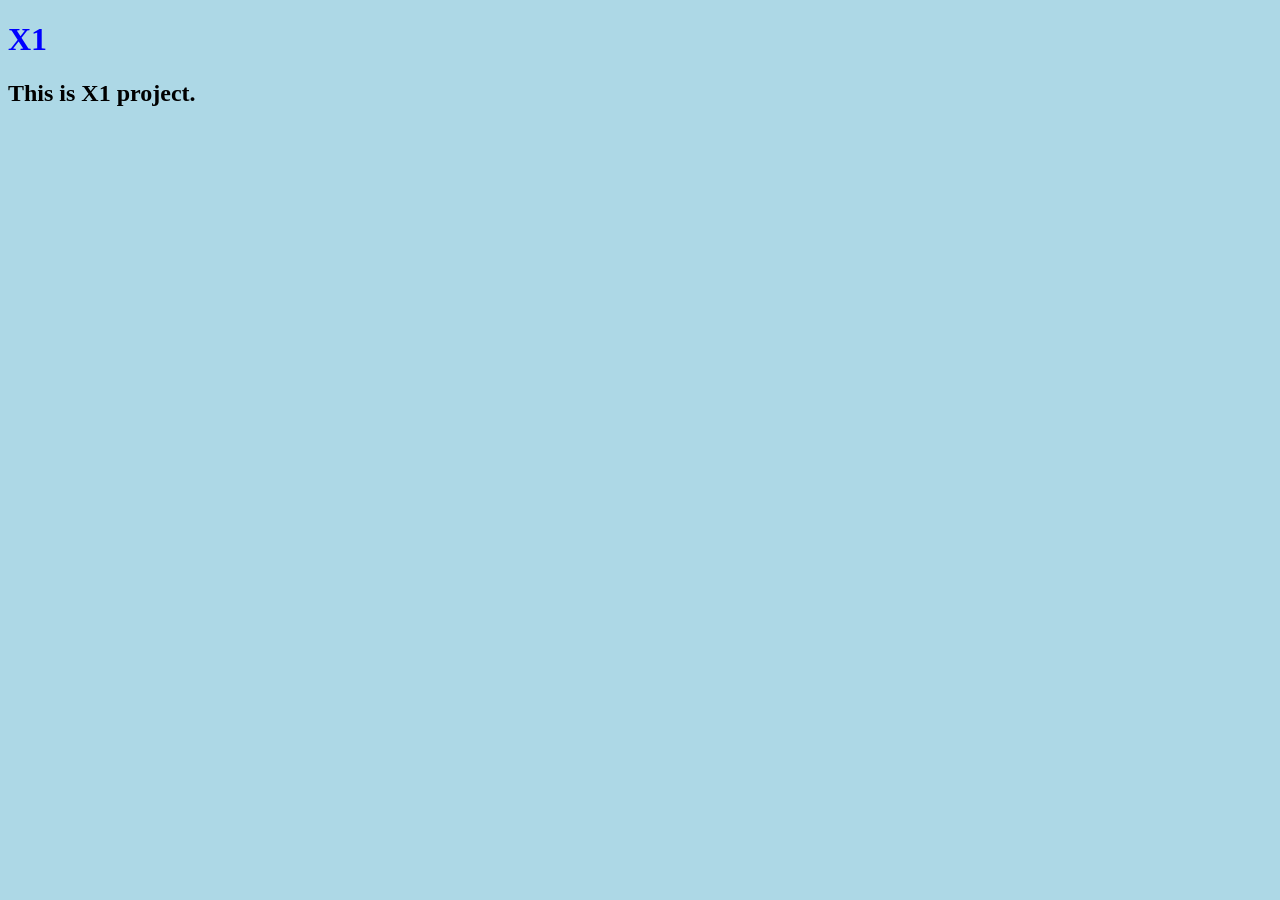
<file: index.html>
<!DOCTYPE html>
<html lang="en">
<head>
    <meta charset="UTF-8">
    <meta http-equiv="X-UA-Compatible" content="IE=edge">
    <meta name="viewport" content="width=device-width, initial-scale=1.0">
    <title>Welcome to page</title>
    <link rel="stylesheet" href="styles.css">
</head>
<body>
    <h1>X1</h1>
    <h2>This is X1 project.</h2>
    
</body>
</html>
</file>
<file: styles.css>
body{
    background-color: lightblue;
}
h1{
    color: blue;
}
p{
    color: green;
}
</file>
